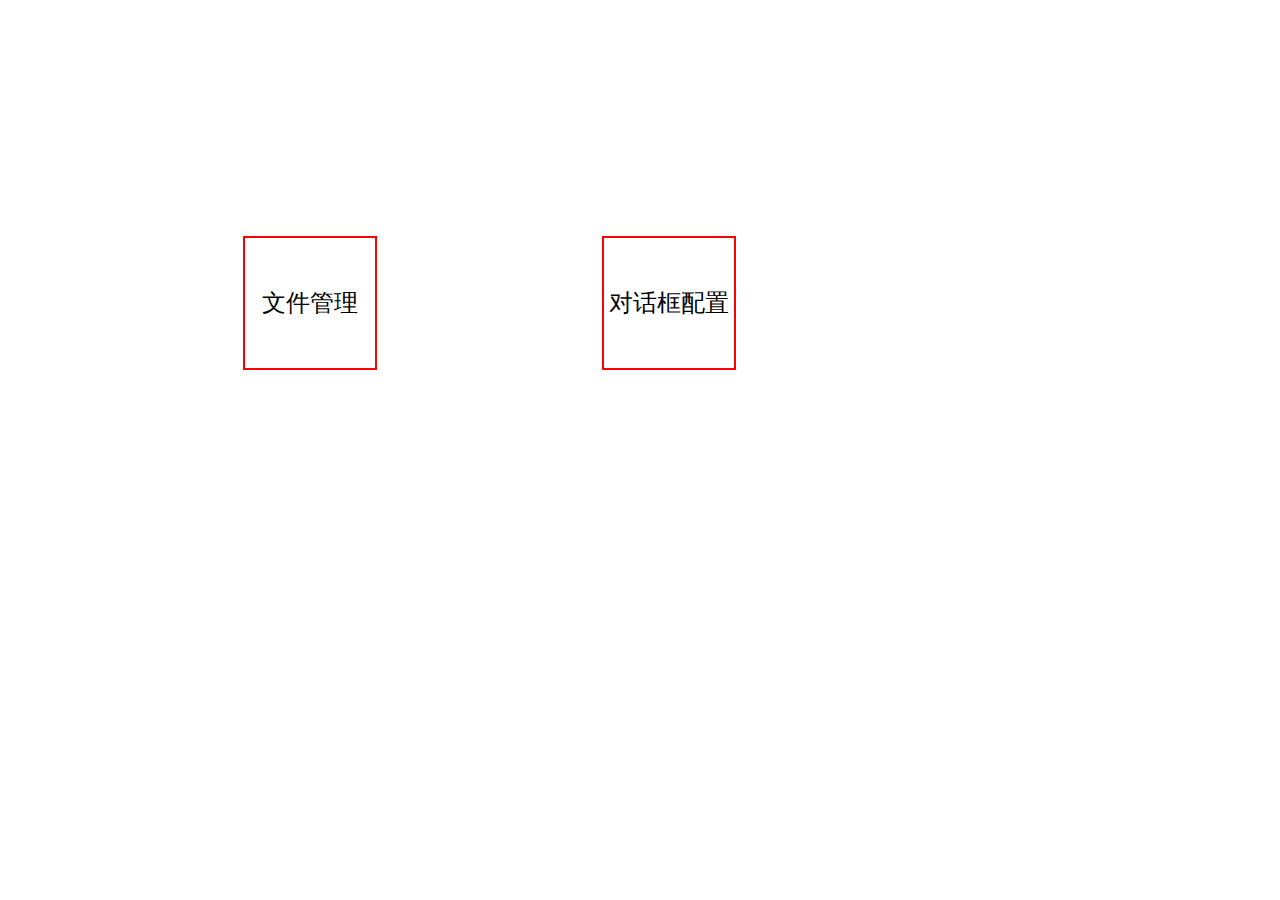
<file: src/main/resources/templates/index.html>
<!DOCTYPE html>
<html xmlns:th="http://www.thymeleaf.org">
<meta http-equiv="Content-Type" content="text/html; charset=utf-8"/>
<meta name="viewport"
	  content="width=device-width, user-scalable=no, initial-scale=1.0, maximum-scale=1.0, minimum-scale=1.0">
<title>对话框配置界面</title>
<link rel="stylesheet" th:href="@{/layui/css/layui.css}" media="all">
<script type="text/javascript" th:src="@{/layui/layui.js}"></script>
<script th:src="@{/js/jquery-3.2.1.js}"></script>
<script th:src="@{/js/jquery-migrate-1.1.0.js}"></script>

</head>
<style>
	.layui-circle{
		width: 130px;
		height: 130px;
		border: red solid 2px;
		text-align: center;
		line-height: 130px;
		margin-left: 225px;
		margin-top: 200px;
		float:left;
		font-size: 24px;
	}

	.tip{
		padding-top:130px;
		padding-right:70px;
		clear:both;
		text-align:right;
	}
	.tip1{
		padding-top:20px;
	}
	embed{
		width:100%;
	}
</style>
<script>
	function companyInfoDeploy(){
		window.location.href='/companyInfo/getList'
	}
	function dialogDeploy(){
		window.location.href='/dialog/getList'
	}
</script>
<body class="layui-layout-body">
<div id="logo">
<img th:src="@{/images/logo.png}">
</div>
<div id="content">
	<div style="padding: 10px;">
		<div class="layui-row layui-col-space15">
			<div class="layui-col-md4">
				<div id="business1" class="layui-circle" onclick="companyInfoDeploy()">
					文件管理
				</div>
			</div>
			<div class="layui-col-md4">
				<div id="business2" class="layui-circle" onclick="dialogDeploy()">
					对话框配置
				</div>
			</div>
		</div>
	</div>
</div>
</body>
</html>
</file>
